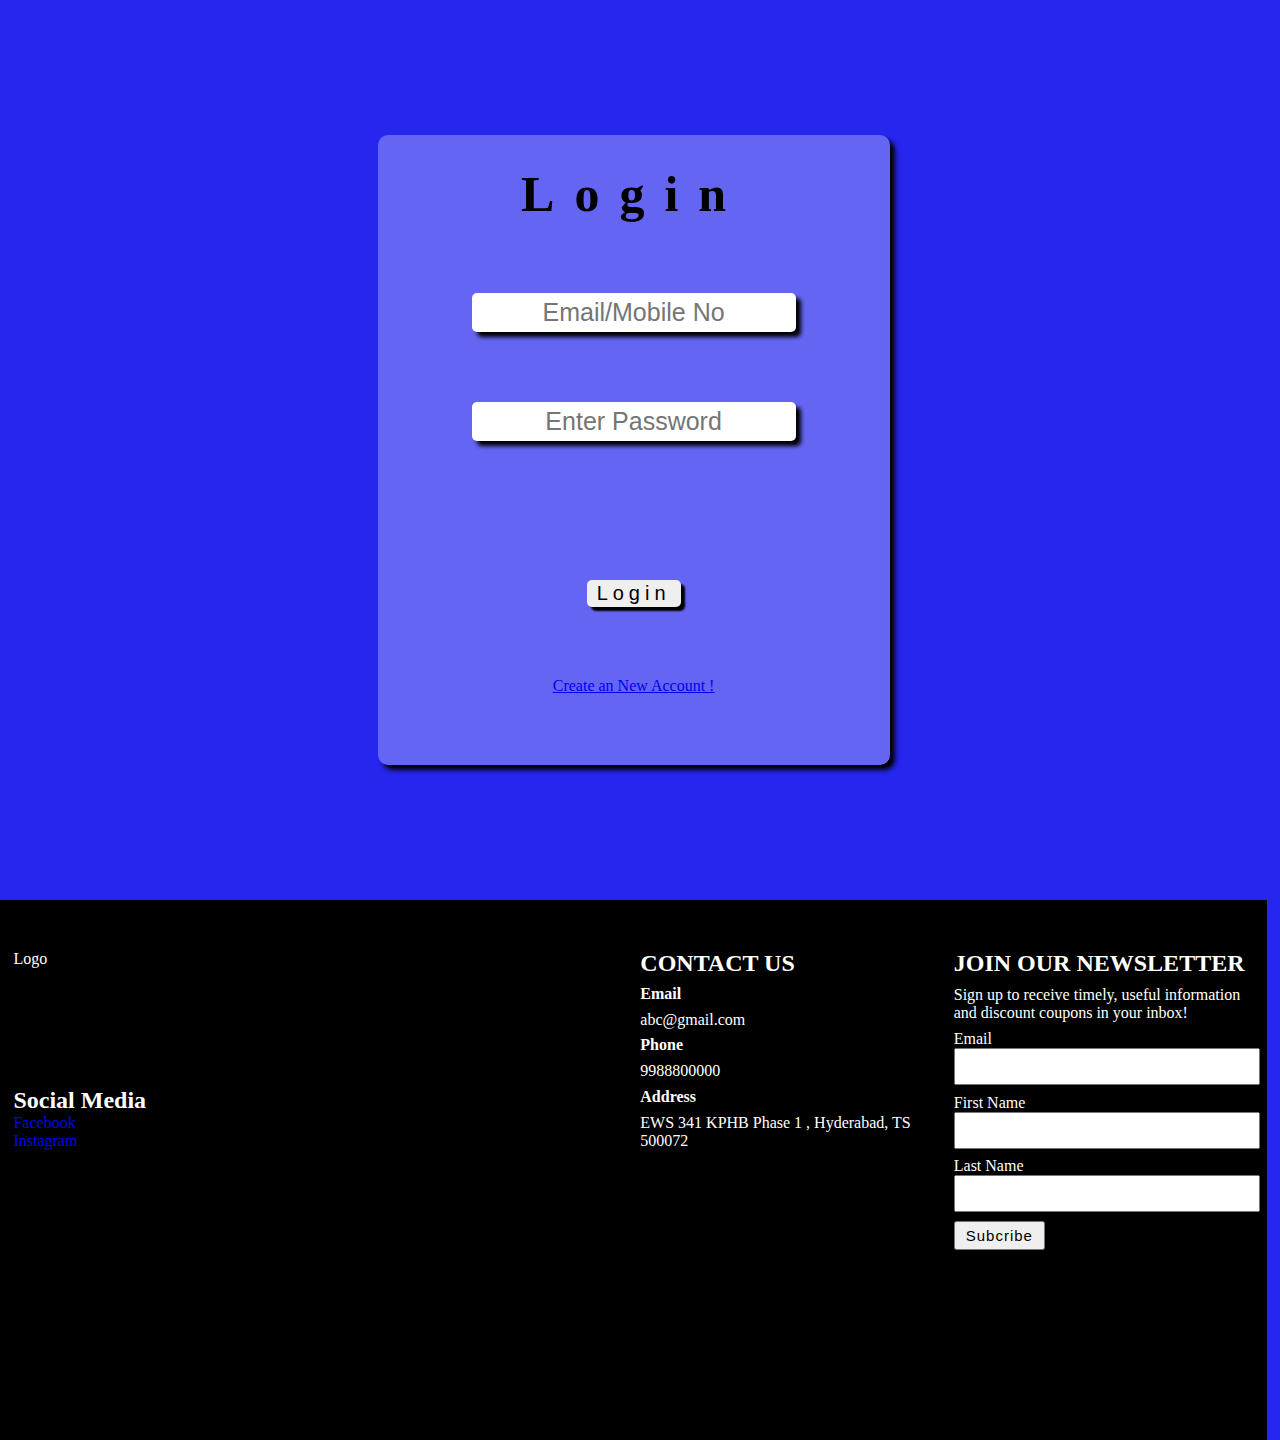
<file: loginPage.html>
<!DOCTYPE html>
<html lang="en">

<head>
    <meta charset="UTF-8">
    <meta name="viewport" content="width=device-width, initial-scale=1.0">
    <title>Restaurant - Login Page</title>
    <link rel="stylesheet" href="./loginPage.css">
    <link rel="stylesheet" href="./common.css">
    <script src="./loginPage.js" defer></script>
    <link rel="stylesheet" href="https://cdnjs.cloudflare.com/ajax/libs/font-awesome/6.5.1/css/all.min.css"
    integrity="sha512-DTOQO9RWCH3ppGqcWaEA1BIZOC6xxalwEsw9c2QQeAIftl+Vegovlnee1c9QX4TctnWMn13TZye+giMm8e2LwA=="
    crossorigin="anonymous" referrerpolicy="no-referrer" />
</head>

<body>
    <div id="loginContainer">
        <form action="./homePage.html" onsubmit="return loginFun()">
            <h1>Login</h1>
            <input id="userId" type="text" placeholder="Email/Mobile No">
            <input id="userPassword" type="password" placeholder="Enter Password">
            <p id="errorMsg"></p>
            <button>Login</button>
            <a href="./signupPage.html">Create an New Account !</a>
        </form>
    </div>

    <div class="footer">
        <div id="footerLogo">
            Logo
            <div id="footerSocialMedia">
                <h2>Social Media</h2>
                <div>
                    <a href="#"><i class="fa-brands fa-facebook"></i> Facebook</a>
                    <a href="#"><i class="fa-brands fa-instagram"></i> Instagram</a>
                </div>
            </div>

        </div>
        <div id="footerLocation">
            <iframe
                src="https://www.google.com/maps/embed?pb=!1m18!1m12!1m3!1d3805.377746440942!2d78.39722557479203!3d17.48947228341524!2m3!1f0!2f0!3f0!3m2!1i1024!2i768!4f13.1!3m3!1m2!1s0x3bcb9193a244a403%3A0x377b1d29089565bf!2sRd%20Number%201%2C%20KPHB%20Phase%20I%2C%20K%20P%20H%20B%20Phase%201%2C%20Kukatpally%2C%20Hyderabad%2C%20Telangana%20500072!5e0!3m2!1sen!2sin!4v1705857566699!5m2!1sen!2sin"
                width="600" height="450" style="border:0;" allowfullscreen="" loading="lazy"
                referrerpolicy="no-referrer-when-downgrade"></iframe>
        </div>
        <div id="footerContactUs">
            <h2>CONTACT US</h2>
            <h4>Email</h4>
            <p>abc@gmail.com</p>
            <h4>Phone</h4>
            <p>9988800000</p>
            <h4>Address</h4>
            <p>EWS 341 KPHB Phase 1 , Hyderabad, TS 500072</p>
        </div>
        <div id="footerSubcribe">
            <h2>JOIN OUR NEWSLETTER</h2>
            <p>Sign up to receive timely, useful information and discount coupons in your inbox!</p>
            <div>
                <label for="">Email</label>
                <input type="email">
            </div>
            <div>
                <label for="">First Name</label>
                <input type="text">
            </div>
            <div>
                <label for="">Last Name</label>
                <input type="text">
            </div>
            <button>Subcribe</button>
        </div>
    </div>
</body>

</html>
</file>
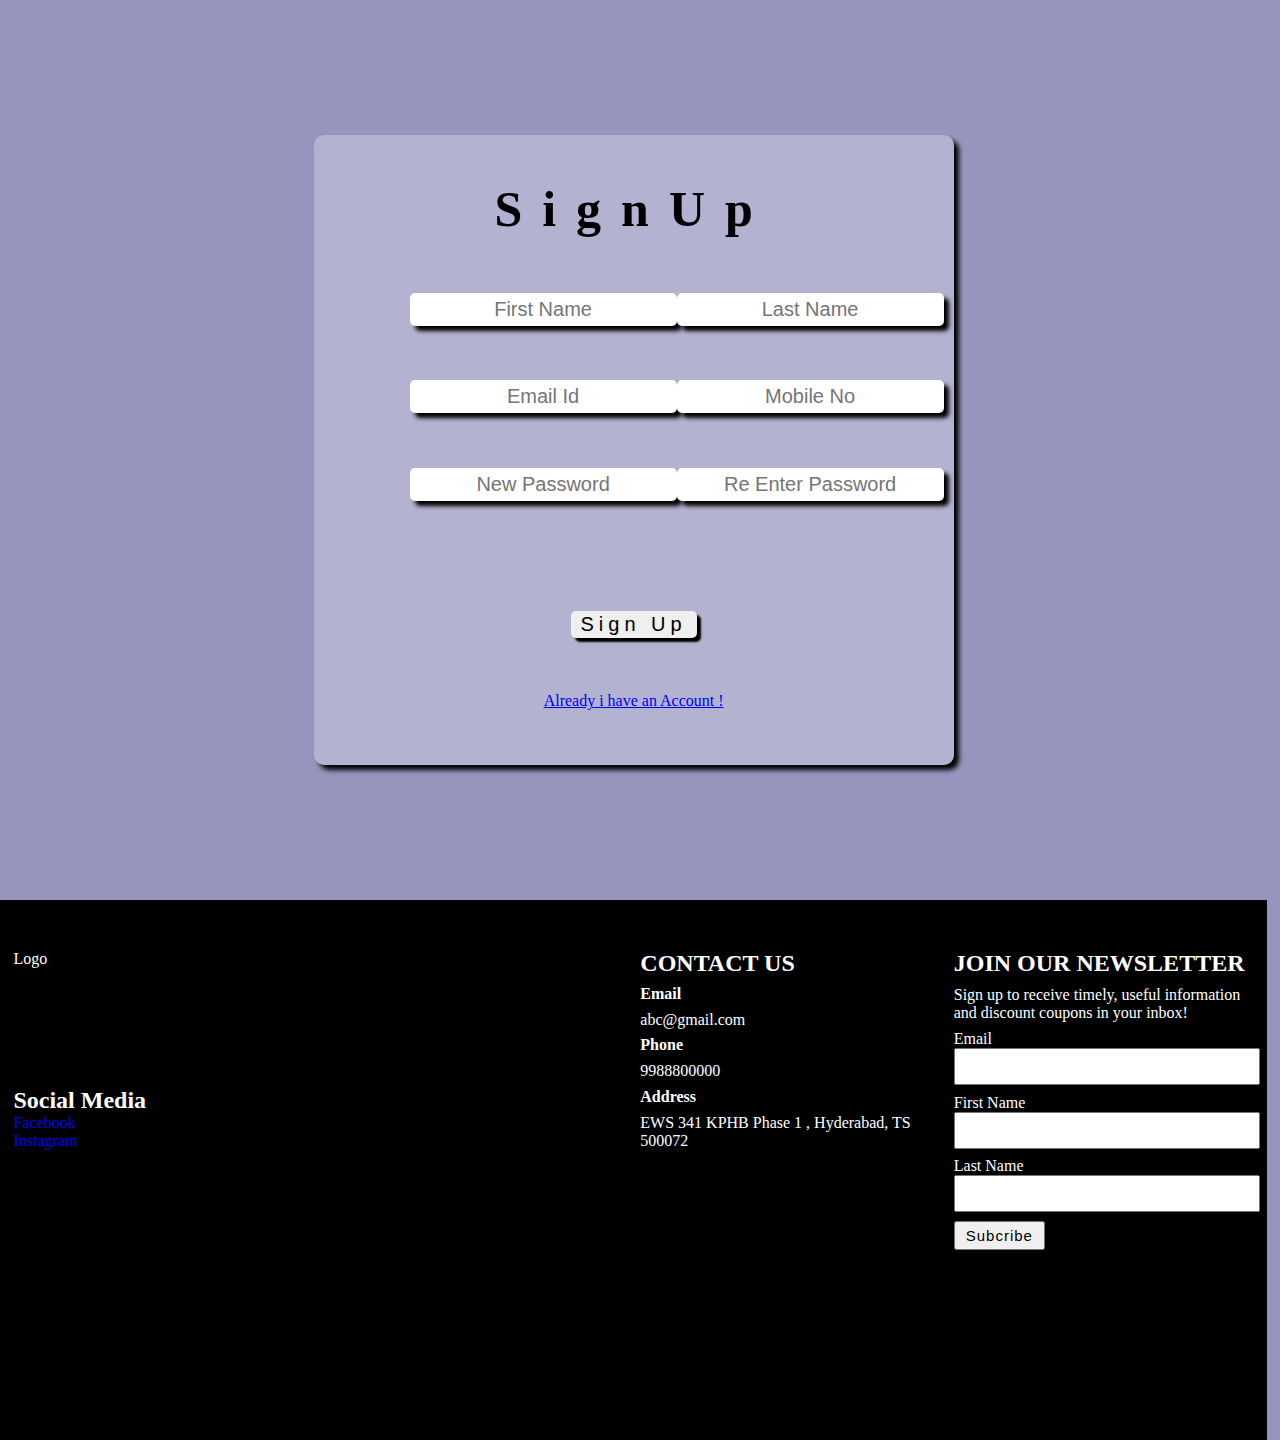
<file: signupPage.html>
<!DOCTYPE html>
<html lang="en">

<head>
    <meta charset="UTF-8">
    <meta name="viewport" content="width=device-width, initial-scale=1.0">
    <title>Restaurant - SignUp Page</title>
    <link rel="stylesheet" href="./signupPage.css">
    <link rel="stylesheet" href="./common.css">
    <script src="./signupPage.js" defer></script>
    <link rel="stylesheet" href="https://cdnjs.cloudflare.com/ajax/libs/font-awesome/6.5.1/css/all.min.css"
        integrity="sha512-DTOQO9RWCH3ppGqcWaEA1BIZOC6xxalwEsw9c2QQeAIftl+Vegovlnee1c9QX4TctnWMn13TZye+giMm8e2LwA=="
        crossorigin="anonymous" referrerpolicy="no-referrer" />
</head>

<body>
    <div id="signupContainer">
        <form action="./loginPage.html" onsubmit="return signupFun()">
            <h1>SignUp</h1>
            <div>
                <input id="fname" type="text" placeholder="First Name" >
                <input id="lname" type="text" placeholder="Last Name" >
            </div>
            <div>
                <input id="email" type="email" placeholder="Email Id" >
                <input id="mobileNo" type="tel" placeholder="Mobile No" maxlength="10" >
            </div>
            <!-- <input type="text" placeholder=""> -->
            <div>
                <input id="password" type="password" placeholder="New Password" >
                <input id="passwordDup" type="text" placeholder="Re Enter Password" >
            </div>
            <p id="errorMsg"></p>
            <button>Sign Up</button>
            <a href="./loginPage.html">Already i have an Account !</a>
        </form>
    </div>

    <div class="footer">
        <div id="footerLogo">
            Logo
            <div id="footerSocialMedia">
                <h2>Social Media</h2>
                <div>
                    <a href="#"><i class="fa-brands fa-facebook"></i> Facebook</a>
                    <a href="#"><i class="fa-brands fa-instagram"></i> Instagram</a>
                </div>
            </div>

        </div>
        <div id="footerLocation">
            <iframe
                src="https://www.google.com/maps/embed?pb=!1m18!1m12!1m3!1d3805.377746440942!2d78.39722557479203!3d17.48947228341524!2m3!1f0!2f0!3f0!3m2!1i1024!2i768!4f13.1!3m3!1m2!1s0x3bcb9193a244a403%3A0x377b1d29089565bf!2sRd%20Number%201%2C%20KPHB%20Phase%20I%2C%20K%20P%20H%20B%20Phase%201%2C%20Kukatpally%2C%20Hyderabad%2C%20Telangana%20500072!5e0!3m2!1sen!2sin!4v1705857566699!5m2!1sen!2sin"
                width="600" height="450" style="border:0;" allowfullscreen="" loading="lazy"
                referrerpolicy="no-referrer-when-downgrade"></iframe>
        </div>
        <div id="footerContactUs">
            <h2>CONTACT US</h2>
            <h4>Email</h4>
            <p>abc@gmail.com</p>
            <h4>Phone</h4>
            <p>9988800000</p>
            <h4>Address</h4>
            <p>EWS 341 KPHB Phase 1 , Hyderabad, TS 500072</p>
        </div>
        <div id="footerSubcribe">
            <h2>JOIN OUR NEWSLETTER</h2>
            <p>Sign up to receive timely, useful information and discount coupons in your inbox!</p>
            <div>
                <label for="">Email</label>
                <input type="email">
            </div>
            <div>
                <label for="">First Name</label>
                <input type="text">
            </div>
            <div>
                <label for="">Last Name</label>
                <input type="text">
            </div>
            <button>Subcribe</button>
        </div>
    </div>
</body>

</html>
</file>
<file: loginPage.css>
body{
    background-color: rgb(38, 38, 239);
}
#loginContainer{
    height: 100vh;
    width: 99vw;
    display: flex;
    flex-direction: column;
    justify-content: center;
    align-items: center;
}

form{
    height: 70vh;
    width: 40vw;
    display: flex;
    flex-direction: column;
    justify-content: space-evenly;
    align-items: center;
    background-color: rgba(255, 255, 255, 0.29);
    border-radius: 10px;
    box-shadow: 5px 5px 5px black;
}
form h1{
    margin-top: -40px;
    font-size: 50px;
    letter-spacing: 20px;
}
form input{
    padding: 5px 1px;
    font-size: 25px;
    text-align: center;
    border-radius: 5px;
    border: none;
    outline: none;
    box-shadow: 5px 5px 4px black;
}
form button{
    padding: 2px 10px;
    font-size: 20px;
    letter-spacing: 5px;
    border-radius: 5px;
    border: none;
    box-shadow: 4px 4px 2px black;
}
</file>
<file: common.css>
* {
    padding: 0;
    margin: 0;
}

html {
    scroll-behavior: smooth;
}

body {
    width: 99vw;
    /* background-color: rgba(0, 115, 255, 0.248); */
}

.navbar {
    z-index: 2;
    position: fixed;
    top: 0;
    height: 14vh;
    width: 100vw;
    display: flex;
    justify-content: space-evenly;
    align-items: center;
    background-image: linear-gradient(75deg, black, grey, grey, black);
}

.navbar a {
    width: 9%;
    color: white;
    text-decoration: none;
    font-size: 25px;
    display: flex;
    justify-content: space-evenly;
    align-items: center;
    transition: all 0.5s;
}

.navbar a:hover {
    color: rgb(0, 0, 0);
    text-shadow: 1px 1px 0.5px white;
    transform: scale(1.3);
}

.navbar a img {
    height: 30px;
    width: 30px;
}
#cartCount{
    transform: translate(-75px,-8px);
    font-size: 15px;
    padding: 0px 3px;
    border-radius: 5px;
    background-color: red;
}

.sidebar {
    z-index: 3;
    position: fixed;
    top: 0;
    right: -7vw;
    padding: 10px 50px;
    height: 95vh;
    width: 0vw;
    display: flex;
    flex-direction: column;
    justify-content: space-evenly;
    align-items: flex-start;
    background-color: red;
    transition: all 0.5s;
}

.sidebar div {
    width: 100%;
    display: flex;
    flex-direction: column;
    justify-content: space-evenly;
    align-items: flex-start;
}

#closeSidebar {
    height: 10%;
    align-items: flex-end;
}

#closeIcon {
    font-size: 20px;
    padding: 2px 5px;
    background-color: white;
    transition: all 0.5s;
    cursor: pointer;
}

#closeIcon:hover {
    transform: rotate(90deg) scale(1.5);
}

#sidebarList {
    height: 55%;
}

.sidebar #sidebarList a {
    text-indent: 20px;
    /* width: 100%; */
    color: white;
    text-decoration: none;
    font-size: 25px;
    display: flex;
    align-items: center;
    transition: all 0.5s;
}

.sidebar #sidebarList a:hover{
    transform: translateX(50px);
    color: rgb(0, 0, 0);
    letter-spacing: 10px;
    text-shadow: 1px 1px 0.5px black;
}

#sidebarSocialMedia {
    height: 10%;
    display: flex;
    flex-direction: row;
    align-items: center;
    border-bottom: 1px solid black;
}

.sidebar #sidebarSocialMedia a {
    text-indent: 10px;
    width: 100%;
    color: rgb(39, 0, 122);
    text-shadow: 0.5px 0.5px 0.5px black;
    text-decoration: none;
    font-size: 15px;
    display: flex;
    align-items: center;
}

.sidebar img {
    height: 25px;
    width: 25px;
}

.footer {
    height: 60vh;
    width: 99vw;
    display: flex;
    justify-content: space-evenly;
    /* align-items: center; */
    background-color: black;
}

.footer>div {
    margin-top: 50px;
    height: 200px;
    width: 300px;
    color: white;
    /* background-color: rgba(255, 255, 255, 0.2); */
}

.footer #footerLogo{
    display: flex;
    flex-direction: column;
    justify-content: space-between;
}

.footer #footerSocialMedia div {
    display: flex;
    flex-direction: column;
}

.footer #footerSocialMedia div a {
    text-decoration: none;
}

.footer div iframe {
    height: 100%;
    width: 100%;
}

.footer #footerContactUs {
    display: flex;
    flex-direction: column;
    justify-content: space-between;
    align-items: flex-start;
}

.footer #footerSubcribe {
    height: 300px;
    display: flex;
    flex-direction: column;
    justify-content: space-between;
    align-items: flex-start;
}

.footer #footerSubcribe div {
    width: 100%;
    display: flex;
    flex-direction: column;
}

.footer #footerSubcribe div input {
    width: 100%;
    padding: 5px 1px;
    font-size: 20px;
    outline: none;
}

.footer #footerSubcribe button {
    padding: 4px 10px;
    font-size: 15px;
    letter-spacing: 1px;
}
</file>
<file: signupPage.css>
body{
    background-color: rgb(149, 149, 190);
}
#signupContainer{
    height: 100vh;
    width: 99vw;
    display: flex;
    flex-direction: column;
    justify-content: center;
    align-items: center;
}

form{
    height: 70vh;
    width: 50vw;
    display: flex;
    flex-direction: column;
    justify-content: space-evenly;
    align-items: center;
    background-color: rgba(255, 255, 255, 0.29);
    border-radius: 10px;
    box-shadow: 5px 5px 5px black;
}
form div{
    width: 70%;
    display: flex;
    justify-content: space-between;
}
form h1{
    margin-top: -10px;
    font-size: 50px;
    letter-spacing: 20px;
}
form input{
    padding: 5px 1px;
    font-size: 20px;
    text-align: center;
    border-radius: 5px;
    border: none;
    outline: none;
    box-shadow: 5px 5px 4px black;
}
form button{
    padding: 2px 10px;
    font-size: 20px;
    letter-spacing: 5px;
    border-radius: 5px;
    border: none;
    box-shadow: 4px 4px 2px black;
}
</file>
